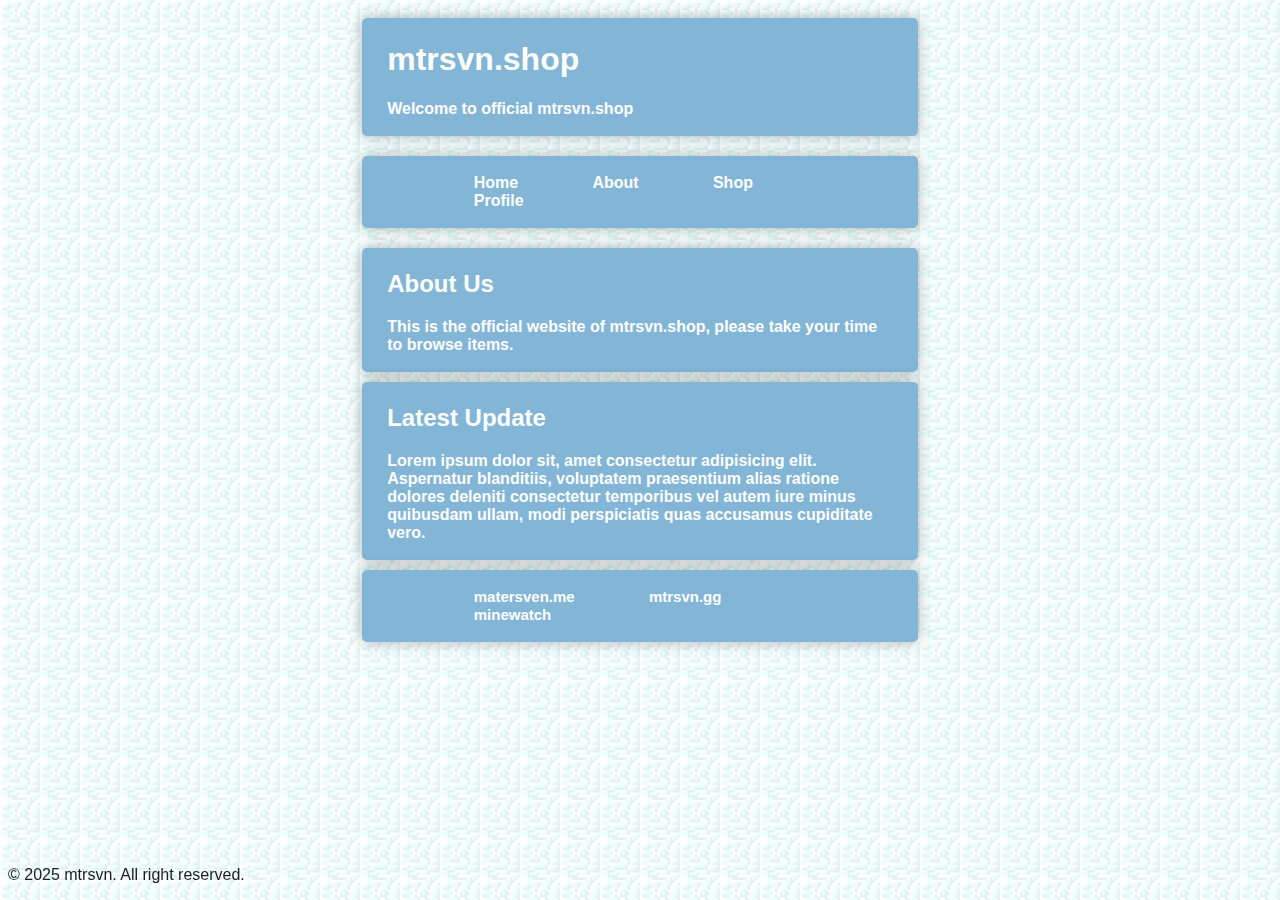
<file: index.html>
<!DOCTYPE html>
<html lang="en">
<head>
    <meta charset="UTF-8">
    <meta name="viewport" content="width=device-width, initial-scale=1.0">
    <title>My Website</title>
  
</head>

    <style>
        *{
            font-family: arial, sans-serif;
            color: #fff;
            font-weight: 700;
        }
        body {
            background-image: url('snow.jpg');
            background-repeat: repeat;
            background-size: 40px 40px;
            display: flex;
            justify-content: center;
            align-items: flex-start; 
            flex-direction: column; 
        }
        header{
            width: 40%;
            padding: 2px 2%;
            background-color: rgb(131, 181, 214);
            margin: 10px;
            border-radius: 5px;
            transition: 0.1s all ease-in-out;
            margin-left: auto;
            margin-right: auto;
            box-shadow: 0px 0px 15px rgba(0, 0, 0, 0.3);
        }
        section{
            width: 40%;
            padding: 2px 2%;
            background-color: rgb(131, 181, 214);
            margin: 10px;
            border-radius: 5px;
            transition: 0.1s all ease-in-out;
            margin-left: auto;
            margin-right: auto; 
            box-shadow: 0px 0px 15px rgba(0, 0, 0, 0.3);
        }
        article{
            width: 40%;
            padding: 2px 2%;
            background-color: rgb(131, 181, 214);
            margin: 10px;
            border-radius: 5px;
            transition: 0.1s all ease-in-out;
            margin-left: auto;
            margin-right: auto;
            box-shadow: 0px 0px 15px rgba(0, 0, 0, 0.3);    
        }
        nav{
            width: 40%;
            padding: 2px 2%;
            background-color: rgb(131, 181, 214);
            margin: 10px;
            border-radius: 5px;
            transition: 0.1s all ease-in-out;
            margin-left: auto;
            margin-right: auto;
            box-shadow: 0px 0px 15px rgba(0, 0, 0, 0.3);
        }
        nav ul{
            justify-content: center;
        }
        nav ul li{
            display: inline-block;
            margin-right: 5%;
            margin-left: 10%;
            list-style: none;
        }
            nav ul li a{
                text-decoration: none;
                display: block;
                text-align: center;
                transition: color 0.2s ease-in-out;
            }
            nav ul li a:hover{
                color: rgb(255, 255, 156);
            }
        aside{
            width: 40%;
            padding: 2px 2%;
            background-color: rgb(131, 181, 214);
            margin: 10px;
            border-radius: 5px;
            transition: 0.1s all ease-in-out;
            margin-left: auto;
            margin-right: auto; 
            box-shadow: 0px 0px 15px rgba(0, 0, 0, 0.3);
        }
        aside ul li{
            display: inline-block;
            margin-right: 5%;
            margin-left: 10%;
            list-style: none;
            font-size: 15px;
        }
        aside ul li a{
            text-decoration: none;
            transition: color 0.2s ease-in-out;
            
        }
        footer p{
            bottom: 0;
            width: 100%;
            font-weight: 100;
            color: #1c1d1e;
            position: fixed;
        }
        header:hover{
            scale: 1.02;
            cursor: pointer;
        }
        section:hover{
            scale: 1.02;
            cursor: pointer;
        }
        nav:hover{
            cursor: pointer;
        }
        article:hover{
            scale: 1.02;
            cursor: pointer;
        }
        aside ul li a:hover{
            color: rgb(255, 255, 156);
        }
        aside:hover{
            cursor: pointer;
        }
    </style>

    <body>
        <header>
            <h1>mtrsvn.shop</h1>
            <p>Welcome to official mtrsvn.shop</p>
        </header>
    <nav>
        <ul>
            <li><a href="index.html">Home</a></li>
            <li><a href="index.html">About</a></li>
            <li><a href="index.html">Shop</a></li>
            <li><a href="index.html">Profile</a></li>
        </ul>
    </nav>

    <main>
        <section>
            <h2>About Us</h2>
            <p>This is the official website of mtrsvn.shop, please take your time to browse items.</p>
        </section>
        <article>
            <h2>Latest Update</h2>
            <p>Lorem ipsum dolor sit, amet consectetur adipisicing elit. Aspernatur blanditiis, voluptatem praesentium alias ratione dolores deleniti consectetur temporibus vel autem iure minus quibusdam ullam, modi perspiciatis quas accusamus cupiditate vero.</p>
        </article>

        <aside>
            <ul>
                <li><a href="https://www.matersven.me" target="_blank">matersven.me</a></li>
                <li><a href="https://mtrsvn.github.io/mtrsvn.gg" target="_blank">mtrsvn.gg</a></li>
                <li><a href="https://mtrsvn.github.io/Minecraft-Server-Status-Checker/" target="_blank">minewatch</a></li>
            </ul>
        </aside>
    </main>

    <footer>
            <p>&copy; 2025 mtrsvn. All right reserved.</p>
    </footer>

</body>
</html>
</file>
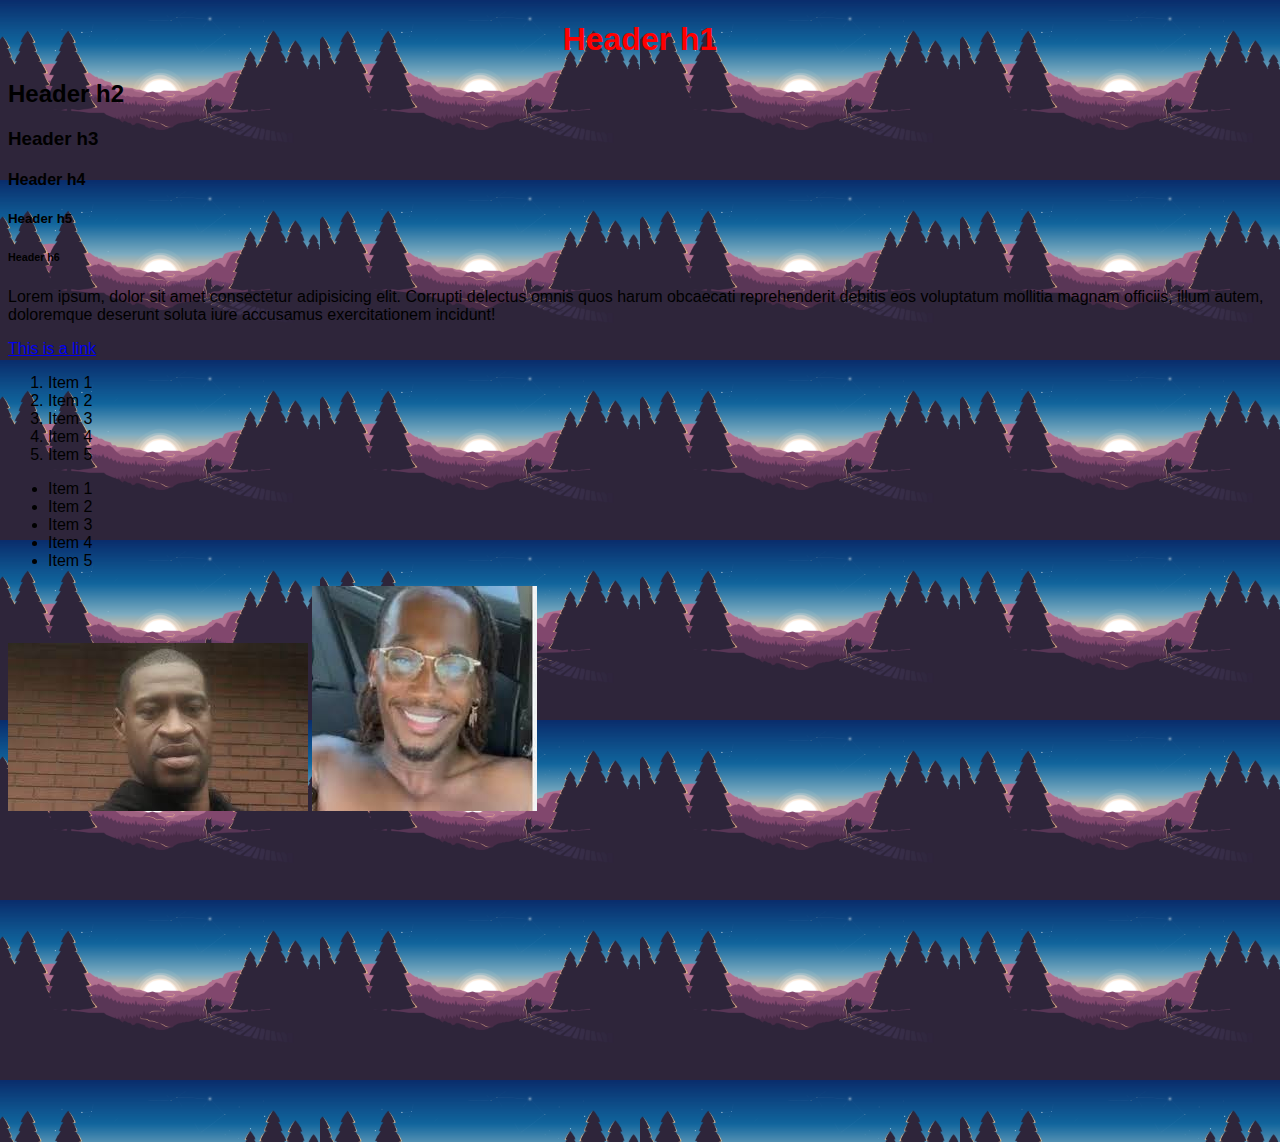
<file: basics/basics.html>
<!DOCTYPE html>
<html lang="en">
<head>
    <meta charset="UTF-8">
    <meta name="viewport" content="width=device-width, initial-scale=1.0">
    <title>html basics</title>
    <link rel="stylesheet" href="basics.css">
</head>
<body>
    
   <!--headers-->
   <h1>Header h1</h1>
   <h2>Header h2</h2>
   <h3>Header h3</h3>
   <h4>Header h4</h4>
   <h5>Header h5</h5>
   <h6>Header h6</h6>
   
   <!--paragraph-->
   <p>Lorem ipsum, dolor sit amet consectetur adipisicing elit. Corrupti delectus omnis quos harum obcaecati reprehenderit debitis eos voluptatum mollitia magnam officiis, illum autem, doloremque deserunt soluta iure accusamus exercitationem incidunt!</p>
   <!--links-->
   <div="link">
   <a href="https://matersven.me" target="_blank">This is a link</a>
    </div>
   <!--ordered lists-->
   <ol>
         <li>Item 1</li>
         <li>Item 2</li>
         <li>Item 3</li>
         <li>Item 4</li>
         <li>Item 5</li>
   </ol>

   <!--unordered lists-->
   <ul>
        <li>Item 1</li>
        <li>Item 2</li>
        <li>Item 3</li>
        <li>Item 4</li>
        <li>Item 5</li>
   </ul>

   <!--images-->
   <div class="img">
   <img src="../img/icon.jpg" alt="hende makahinga">
   <img src="../img/images.jpg" alt="ambasing">
</div>

<iframe width="560" height="315" src="https://www.youtube.com/embed/fK85SQzm0Z0?si=aN-Ye7E7QIB6Rp2I" title="YouTube video player" frameborder="0" allow="accelerometer; autoplay; clipboard-write; encrypted-media; gyroscope; picture-in-picture; web-share" referrerpolicy="strict-origin-when-cross-origin" allowfullscreen></iframe>

</body>
</html>
</file>
<file: basics/basics.css>
body {
    font-family: arial, sans-serif;
    background-image: url('../img/wallpaper.jpg');
    background-size: 20rem;
}

h1{
    color: red;
    text-align: center;
}

img:hover {
   scale: 1.1;
   transition: 0.3s; 
}

table {
    border: black 1px solid;
    
}
</file>
